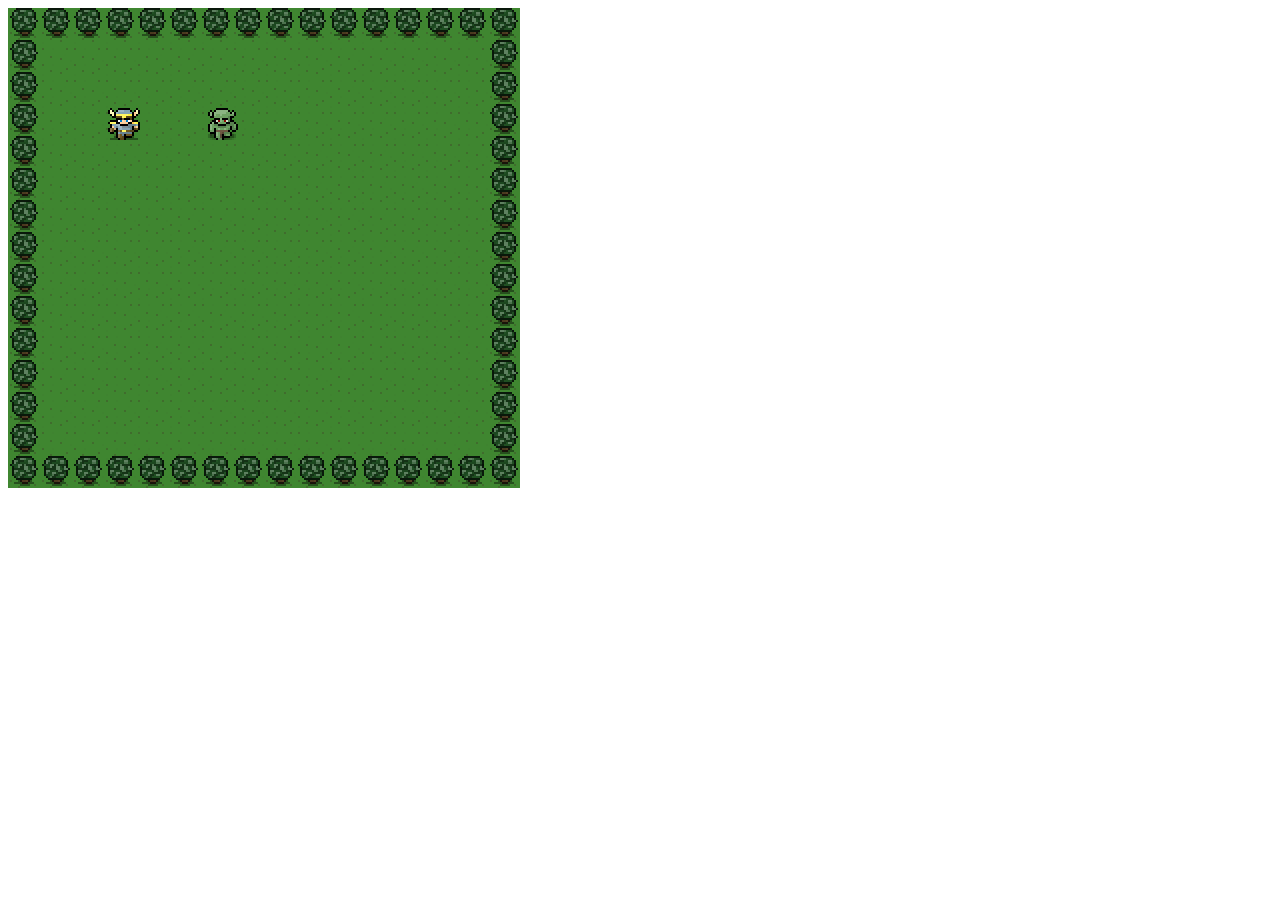
<file: index.html>
<!DOCTYPE html>
<html>
	<head>
		<title></title>
	</head>
	<body>

		<script type="text/javascript">
			// create the canvas tag with Javascript
			var canvas = document.createElement("canvas");

			// create element is a method that is attached to the browser and we can tell it what type of element we want to bridge toether

			// add the canvas tag to the DOM 


			// create a context for JS to play with (methods, properties, etc.)
			var context = canvas.getContext("2d");

			canvas.width = 512;
			canvas.height = 480;

			document.body.appendChild(canvas);

			// create a  background image that is a new image object 
			var backgroundImage = new Image(); 
			backgroundImage.src = "Images/background.png";

			// make a variable for our hero
			var hero = new Image(); 
			hero.src = "Images/hero.png";
			var heroLocation = {
				x: 100,
				y: 100
			}

			// make a variable for our monster
			var monster = new Image();
			monster.src = "Images/monster.png";
			var monsterLocation = {
				x: 200,
				y: 100
			}

			// An array to hold all of the keys taht are currently pressed won
			var keysDown = []; 

			addEventListener("keyup", function(event){
				delete keysDown[event.keyCode];
			});

			// we need a way to tell if the user has pushed an arrow key
			addEventListener("keydown", function(event){
				// anonymous function has no name - the only time it will get called is if its parents calls it! 
				// console.log("Someone pressed a key");
				// console.log(event.key); //tells us what event happened and passes it to the function key is short for keycode

				keysDown[event.keyCode] = true; 
				console.log(keysDown);
			});

				// This is where we will update the hero based on what's true in keysdown
			function update() {
				if(39 in keysDown){
					if (heroLocation.x <= 440){
					heroLocation.x += 10; 
					}
					//make so that the max the hero can go right is 512px 
					//if statement that stops him from moving if he is at the 512 mark
					//user pressed right at some point because it's in the array
				}

				if(37 in keysDown){
					heroLocation.x -= 10; 
					//user pressed right at some point because it's in the array
				}

				if(38 in keysDown){
					heroLocation.y -= 10; 
					//user pressed right at some point because it's in the array
				}

				if(40 in keysDown){
					heroLocation.y += 10; 
					//user pressed right at some point because it's in the array
				}
				//check to see if they collide 
				if(
					(heroLocation.x <= monsterLocation.x + 32)
					&& (heroLocation.y <= monsterLocation.y + 32)
					&& (monsterLocation.x <= heroLocation.x + 32)
					&& (monsterLocation.y <= heroLocation.y + 32)
				){
					console.log("Hero is within 32 of the monster");
					var newX = Math.random() * 400; 
					var newY = Math.random() * 400; 
					monsterLocation.x = newX;
					monsterLocation.y = newY;
				}else {
					console.log("not close enough");
				}
			}


				// if keyDown[5]
				// keysDown[event.keyCode] = true; 

				// if (event.key === "ArrowDown"){
				// 	console.log("User pressed down arrow");
				// 	heroLocation.y += 10;
				// }
				// if (event.key === "ArrowUp"){
				// 	console.log("User pressed up arrow");
				// 	heroLocation.y -= 10;
				// }
				// if (event.key === "ArrowLeft"){
				// 	console.log("User pressed left arrow");
				// 	heroLocation.x -= 10;
				// }
				// if (event.key === "ArrowRight"){
				// 	console.log("User pressed right arrow");
				// 	heroLocation.x += 10;
				// }

			 
			// addEventListener("keyleft"); 
			// addEventListener("keyup"); 
			// addEventListener("keyright"); 


			// Keep this at the bottom
			function draw() {
				// draw our background image on the context at the top left corner
				update();
				context.drawImage(backgroundImage, 0,0);
				context.drawImage(hero, heroLocation.x, heroLocation.y);
				context.drawImage(monster, monsterLocation.x, monsterLocation.y);
				requestAnimationFrame(draw);
			}

			draw(); 
			// new means this is a special kind of object that either you have made or that javascript has made 

		</script>

	</body>
</html>
</file>
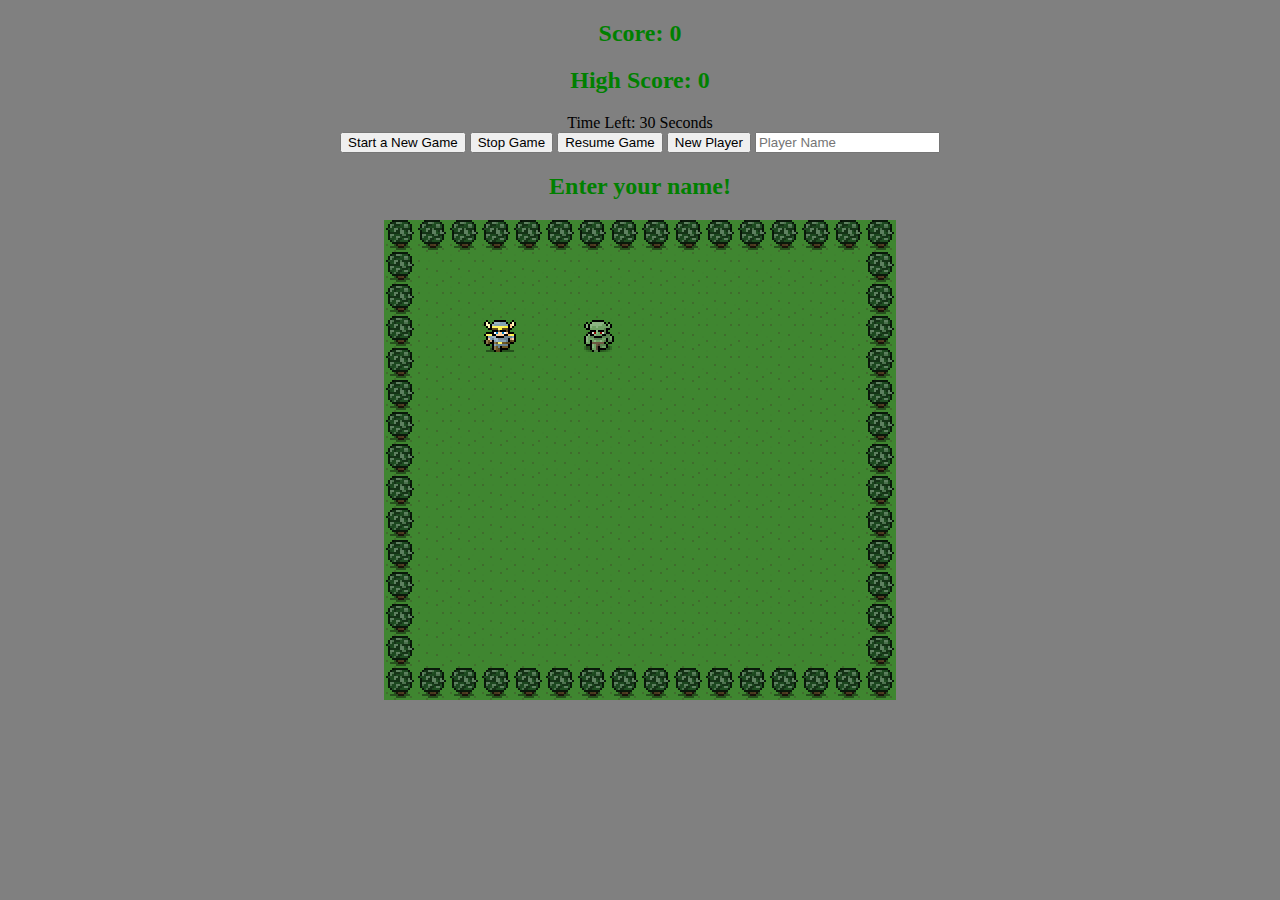
<file: canvas-game.html>
<!DOCTYPE html>
<html>
<head>
	<title>A canvas game!</title>
	<link rel="stylesheet" type="text/css" href="canvas-game.css">
	
</head>
<body>

	<div id="top-section">	
		<h2 id="scoreKeeper">Score: 0</h2>
		<h2 id="highScoreKeeper">High Score: 0</h2>
		<div id="timerSection">Time Left: 30 Seconds </div>
		<button onclick="startGame()">Start a New Game</button>
		<button onclick="stopGame()">Stop Game</button>
		<button onclick="resumeGame()">Resume Game</button>
		<button onclick="newPlayer()">New Player</button>
		<input id="player-name" type="text" placeholder="Player Name">
		<h2 id="greeting">Enter your name!</h2>
	</div>

	<!-- middle section which only has the   -->
	<div id="middle-section"> 
		
	</div>
	<script type="text/javascript" src="canvas-game.js"></script>	
</body>

</html>
</file>
<file: canvas-game.css>
html{
	background-color: grey;
}

div{
	text-align: center;
}

body{ 
	text-align: center;
}

h2{
	color: green;
}
</file>
